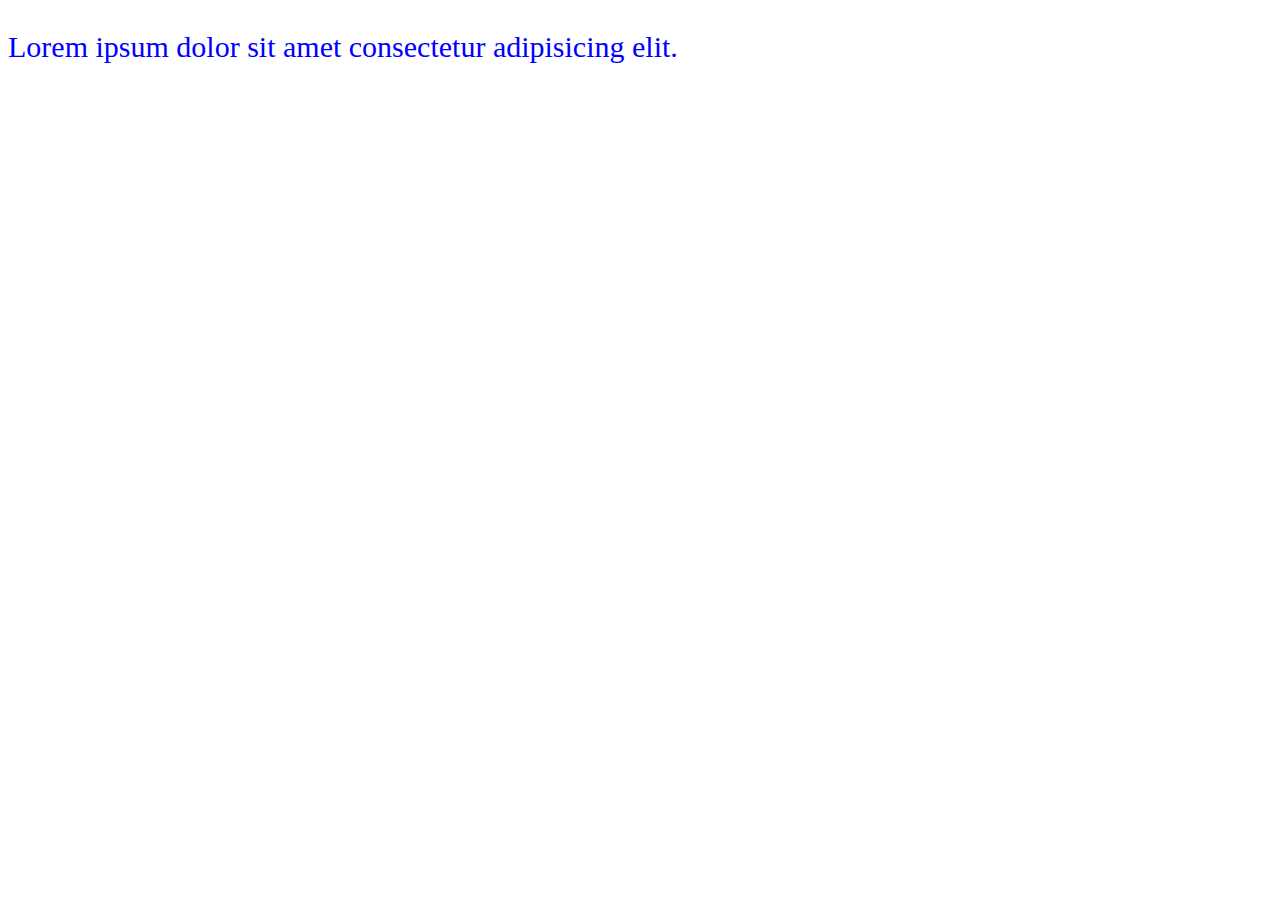
<file: index.html>
<!DOCTYPE html>
<html lang="en">
<head>
    <meta charset="UTF-8">
    <meta name="viewport" content="width=device-width, initial-scale=1.0">
    <link rel="stylesheet" href="style.css">
    <title>Document</title>
    <p>Lorem ipsum dolor sit amet consectetur adipisicing elit.</p>
</head>
<body>
    
</body>
</html>
</file>
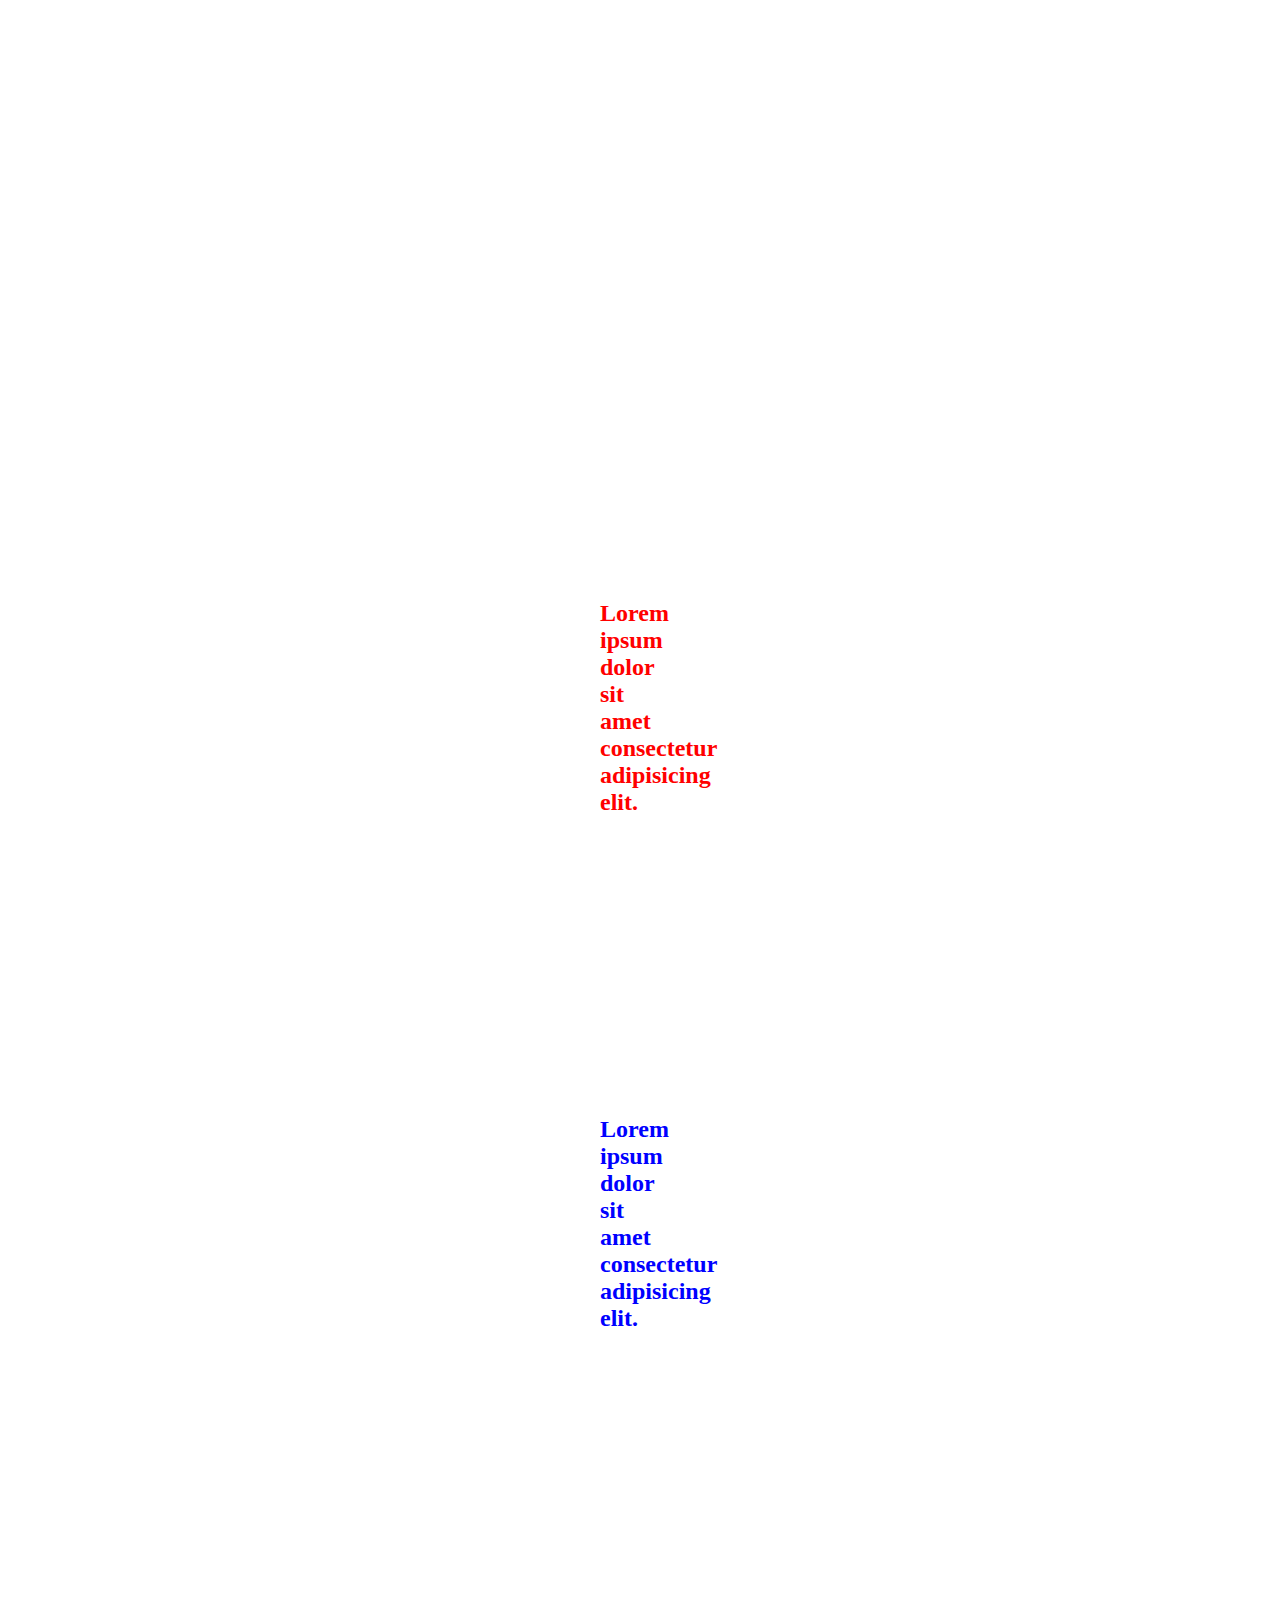
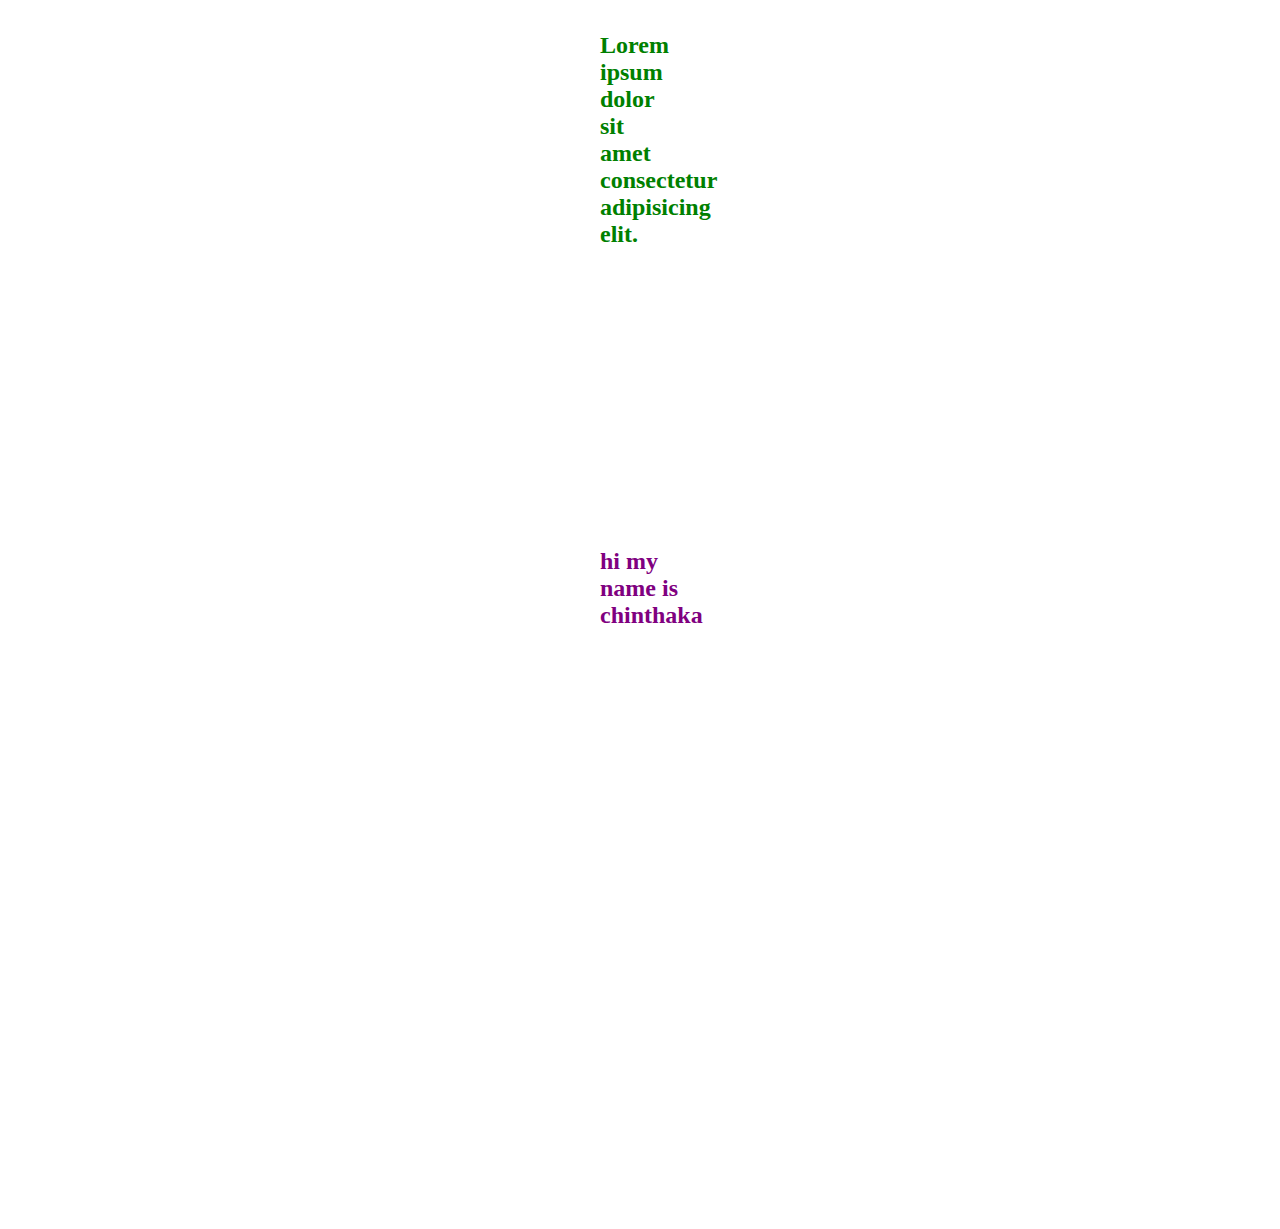
<file: CSS Selectors/index.html>
<!DOCTYPE html>
<html lang="en">
<head>
    <meta charset="UTF-8">
    <meta name="viewport" content="width=device-width, initial-scale=1.0">
    <link rel="stylesheet" href="style.css">
    <title>Document</title>
    <p id="paragraph">Lorem ipsum dolor sit amet consectetur adipisicing elit.</p>

    <p  class="paragraph">Lorem ipsum dolor sit amet consectetur adipisicing elit.</p>

   <h1>Lorem ipsum dolor sit amet consectetur adipisicing elit.</h1>


<h2 class="myname myfirstname">hi my name is chinthaka</h2>
  

</head>
<body>
    
</body>
</html>
</file>
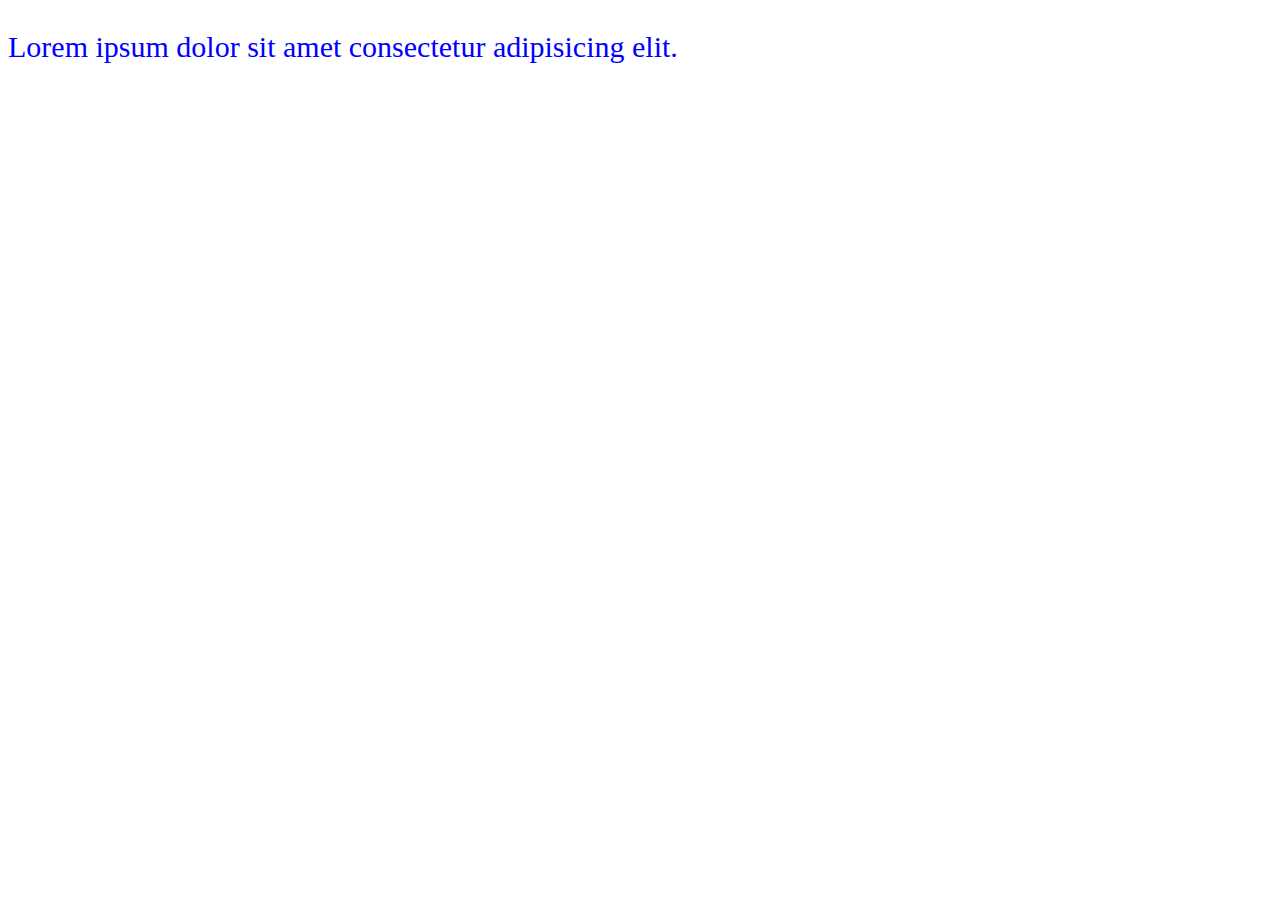
<file: CSS Syntaxes/index.html>
<!DOCTYPE html>
<html lang="en">
<head>
    <meta charset="UTF-8">
    <meta name="viewport" content="width=device-width, initial-scale=1.0">
    <link rel="stylesheet" href="style.css">
    <title>Document</title>
    <p>Lorem ipsum dolor sit amet consectetur adipisicing elit.</p>
</head>
<body>
    
</body>
</html>
</file>
<file: style.css>
p {
    font-size: 30px;
    color: blue;
}
</file>
<file: CSS Selectors/style.css>
* {
    margin:100px;
    padding: 100px;
}

#paragraph {
    color: red;
    font-size: 24px;
    font-weight: bold;
}

.paragraph {
    color: blue;
    font-size: 24px;
    font-weight: bold;
}

h1 {
    color: green;
    font-size: 24px;
    font-weight: bold;
}


.myname {
    font-size: 24px;
    font-weight: bold;
}

.myfirstname {
    color: purple;

}
</file>
<file: CSS Syntaxes/style.css>
p {
    font-size: 30px;
    color: blue;
}
</file>
